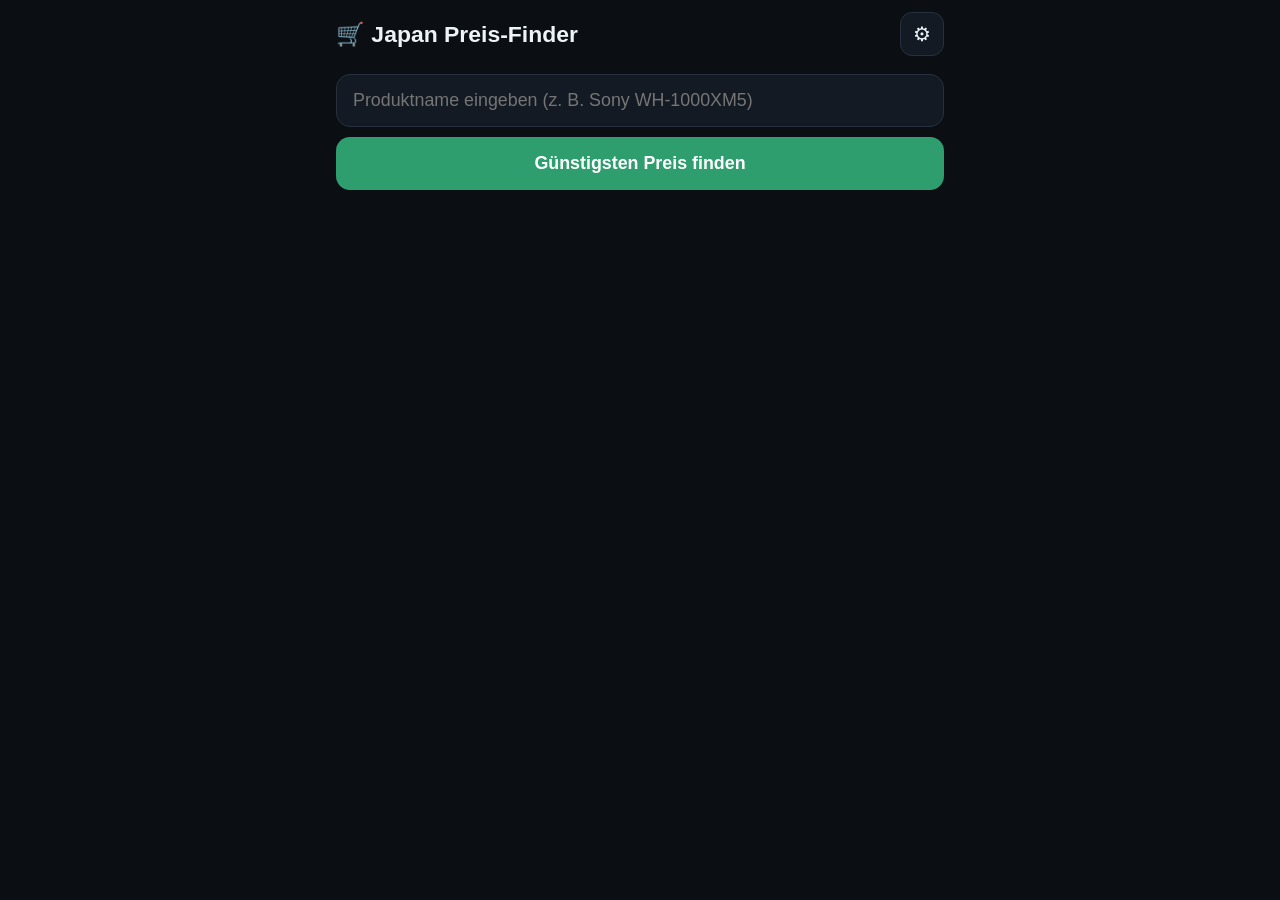
<file: index.html>
<!DOCTYPE html>
<html lang="de">
<head>
<meta charset="UTF-8">
<meta name="viewport" content="width=device-width, initial-scale=1, viewport-fit=cover">
<meta name="mobile-web-app-capable" content="yes">
<meta name="apple-mobile-web-app-capable" content="yes">
<meta name="apple-mobile-web-app-status-bar-style" content="black-translucent">
<meta name="theme-color" content="#0b0f14">
<title>Japan Preis-Finder</title>
<link rel="stylesheet" href="style.css">
</head>
<body>
<div id="app">

  <header>
    <h1>🛒 Japan Preis-Finder</h1>
    <button id="settingsBtn" aria-label="Einstellungen" class="iconBtn">⚙</button>
  </header>

  <main>
    <form id="searchForm" autocomplete="off">
      <input id="query" type="search" inputmode="search"
             placeholder="Produktname eingeben (z. B. Sony WH-1000XM5)"
             aria-label="Produktname" />
      <button id="searchBtn" type="submit">Günstigsten Preis finden</button>
    </form>

    <p id="terms" class="terms hidden"></p>

    <div id="status" class="status hidden"></div>

    <!-- Automatischer Rakuten-Bestpreis -->
    <section id="bestBox" class="bestBox hidden">
      <div class="bestLabel">Günstigster automatischer Treffer · Rakuten</div>
      <a id="bestLink" class="bestCard" href="#" target="_blank" rel="noopener">
        <img id="bestImg" class="bestImg" alt="" />
        <div class="bestInfo">
          <div id="bestName" class="bestName"></div>
          <div id="bestShop" class="bestShop"></div>
          <div id="bestPrice" class="bestPrice"></div>
          <span class="bestBuy">Jetzt kaufen ›</span>
        </div>
      </a>
    </section>

    <!-- Shop-Direktlinks (günstigstes zuerst) -->
    <section id="shopLinks" class="shopLinks hidden">
      <div class="shopLinksLabel">Bei den Shops nachsehen (nach Preis sortiert):</div>
      <a id="linkRakuten" class="shopBtn rakuten" href="#" target="_blank" rel="noopener">
        <span class="shopName">Rakuten</span>
        <span class="shopHint">günstigstes zuerst ›</span>
      </a>
      <a id="linkAmazon" class="shopBtn amazon" href="#" target="_blank" rel="noopener">
        <span class="shopName">Amazon.co.jp</span>
        <span class="shopHint">günstigstes zuerst ›</span>
      </a>
      <a id="linkKakaku" class="shopBtn kakaku" href="#" target="_blank" rel="noopener">
        <span class="shopName">Kakaku.com</span>
        <span class="shopHint">günstigstes zuerst ›</span>
      </a>
    </section>
  </main>

  <!-- Einstellungen -->
  <div id="settingsPanel" class="settingsPanel hidden">
    <div class="settingsInner">
      <h2>Einstellungen</h2>
      <label class="fieldLabel" for="rakutenId">Rakuten App-ID (kostenlos, optional)</label>
      <input id="rakutenId" type="text" placeholder="z. B. 1012345678901234567" />
      <p class="hint">
        Ohne App-ID funktionieren die Shop-Links unten weiterhin. <strong>Mit</strong>
        App-ID zeigt das Tool oben zusätzlich automatisch den günstigsten
        Rakuten-Preis + Kauflink an.
        <br><br>
        So bekommst du sie in ~1&nbsp;Minute:
        <a href="https://webservice.rakuten.co.jp/app/create" target="_blank" rel="noopener">webservice.rakuten.co.jp</a>
        → kostenlos anmelden → „アプリID/デベロッパーID“ kopieren → hier einfügen.
      </p>
      <div class="settingsButtons">
        <button id="saveSettings" type="button">Speichern</button>
        <button id="closeSettings" type="button" class="secondary">Schließen</button>
      </div>
    </div>
  </div>

</div>
<script src="app.js"></script>
</body>
</html>
</file>
<file: style.css>
:root {
  color-scheme: dark;
  --bg: #0b0f14;
  --panel: #131a23;
  --panel2: #1b2531;
  --text: #eef3f8;
  --muted: #93a2b3;
  --accent: #2f9e6f;
  --accent2: #38b884;
  --rakuten: #bf0000;
  --amazon: #ff9900;
  --kakaku: #005bac;
  --border: #26313d;
}

* { box-sizing: border-box; -webkit-tap-highlight-color: transparent; }

html, body {
  margin: 0;
  padding: 0;
  background: var(--bg);
  color: var(--text);
  font-family: -apple-system, BlinkMacSystemFont, "Segoe UI", Roboto, sans-serif;
  font-size: 17px;
  line-height: 1.4;
}

#app {
  max-width: 640px;
  margin: 0 auto;
  padding: calc(env(safe-area-inset-top) + 12px) 16px
           calc(env(safe-area-inset-bottom) + 24px);
}

header {
  display: flex;
  align-items: center;
  justify-content: space-between;
  gap: 12px;
  margin-bottom: 18px;
}

h1 { font-size: 1.35rem; margin: 0; }

.iconBtn {
  background: var(--panel);
  border: 1px solid var(--border);
  color: var(--text);
  font-size: 1.2rem;
  width: 44px;
  height: 44px;
  border-radius: 12px;
  cursor: pointer;
}

/* Suche */
#searchForm { display: flex; flex-direction: column; gap: 10px; }

#query {
  width: 100%;
  padding: 15px 16px;
  font-size: 1.05rem;
  background: var(--panel);
  border: 1px solid var(--border);
  border-radius: 14px;
  color: var(--text);
}
#query:focus { outline: 2px solid var(--accent); border-color: var(--accent); }

#searchBtn {
  padding: 16px;
  font-size: 1.05rem;
  font-weight: 700;
  background: var(--accent);
  color: #fff;
  border: none;
  border-radius: 14px;
  cursor: pointer;
}
#searchBtn:active { background: var(--accent2); }
#searchBtn:disabled { opacity: .6; }

.terms {
  color: var(--muted);
  font-size: .9rem;
  margin: 14px 2px 0;
}

.status {
  margin-top: 18px;
  padding: 14px 16px;
  background: var(--panel);
  border: 1px solid var(--border);
  border-radius: 12px;
  color: var(--muted);
}
.status.error { color: #ffb4b4; border-color: #5a2b2b; }

/* Rakuten Bestpreis-Karte */
.bestBox { margin-top: 20px; }
.bestLabel {
  font-size: .8rem;
  text-transform: uppercase;
  letter-spacing: .04em;
  color: var(--muted);
  margin-bottom: 8px;
}
.bestCard {
  display: flex;
  gap: 14px;
  padding: 14px;
  background: var(--panel);
  border: 1px solid var(--accent);
  border-radius: 16px;
  text-decoration: none;
  color: var(--text);
}
.bestImg {
  width: 84px;
  height: 84px;
  object-fit: contain;
  background: #fff;
  border-radius: 10px;
  flex-shrink: 0;
}
.bestImg[src=""], .bestImg:not([src]) { display: none; }
.bestInfo { display: flex; flex-direction: column; gap: 3px; min-width: 0; }
.bestName {
  font-weight: 600;
  font-size: .98rem;
  display: -webkit-box;
  -webkit-line-clamp: 2;
  -webkit-box-orient: vertical;
  overflow: hidden;
}
.bestShop { color: var(--muted); font-size: .85rem; }
.bestPrice { font-size: 1.5rem; font-weight: 800; color: var(--accent2); margin-top: 2px; }
.bestBuy { color: var(--accent2); font-weight: 700; font-size: .9rem; margin-top: 4px; }

/* Shop-Links */
.shopLinks { margin-top: 22px; display: flex; flex-direction: column; gap: 10px; }
.shopLinksLabel { color: var(--muted); font-size: .9rem; margin-bottom: 2px; }
.shopBtn {
  display: flex;
  align-items: center;
  justify-content: space-between;
  padding: 16px 18px;
  background: var(--panel2);
  border: 1px solid var(--border);
  border-radius: 14px;
  text-decoration: none;
  color: var(--text);
  border-left: 5px solid var(--border);
}
.shopBtn.rakuten { border-left-color: var(--rakuten); }
.shopBtn.amazon  { border-left-color: var(--amazon); }
.shopBtn.kakaku  { border-left-color: var(--kakaku); }
.shopName { font-weight: 700; }
.shopHint { color: var(--muted); font-size: .85rem; }

/* Einstellungen */
.settingsPanel {
  position: fixed;
  inset: 0;
  background: rgba(0,0,0,.6);
  display: flex;
  align-items: flex-end;
  justify-content: center;
  z-index: 50;
}
.settingsInner {
  width: 100%;
  max-width: 640px;
  background: var(--panel);
  border-top-left-radius: 20px;
  border-top-right-radius: 20px;
  padding: 22px 18px calc(env(safe-area-inset-bottom) + 22px);
  border: 1px solid var(--border);
}
.settingsInner h2 { margin: 0 0 14px; font-size: 1.15rem; }
.fieldLabel { display: block; font-size: .9rem; color: var(--muted); margin-bottom: 6px; }
#rakutenId {
  width: 100%;
  padding: 13px 14px;
  background: var(--panel2);
  border: 1px solid var(--border);
  border-radius: 12px;
  color: var(--text);
  font-size: 1rem;
}
.hint { color: var(--muted); font-size: .85rem; margin: 12px 0 18px; }
.hint a { color: var(--accent2); }
.settingsButtons { display: flex; gap: 10px; }
.settingsButtons button {
  flex: 1;
  padding: 14px;
  border-radius: 12px;
  border: none;
  font-size: 1rem;
  font-weight: 700;
  background: var(--accent);
  color: #fff;
  cursor: pointer;
}
.settingsButtons .secondary { background: var(--panel2); color: var(--text); border: 1px solid var(--border); }

.hidden { display: none !important; }
</file>
<file: preise/style.css>
:root {
  color-scheme: dark;
  --bg: #0b0f14;
  --panel: #131a23;
  --panel2: #1b2531;
  --text: #eef3f8;
  --muted: #93a2b3;
  --accent: #2f9e6f;
  --accent2: #38b884;
  --rakuten: #bf0000;
  --amazon: #ff9900;
  --kakaku: #005bac;
  --border: #26313d;
}

* { box-sizing: border-box; -webkit-tap-highlight-color: transparent; }

html, body {
  margin: 0;
  padding: 0;
  background: var(--bg);
  color: var(--text);
  font-family: -apple-system, BlinkMacSystemFont, "Segoe UI", Roboto, sans-serif;
  font-size: 17px;
  line-height: 1.4;
}

#app {
  max-width: 640px;
  margin: 0 auto;
  padding: calc(env(safe-area-inset-top) + 12px) 16px
           calc(env(safe-area-inset-bottom) + 24px);
}

header {
  display: flex;
  align-items: center;
  justify-content: space-between;
  gap: 12px;
  margin-bottom: 18px;
}

h1 { font-size: 1.35rem; margin: 0; }

.iconBtn {
  background: var(--panel);
  border: 1px solid var(--border);
  color: var(--text);
  font-size: 1.2rem;
  width: 44px;
  height: 44px;
  border-radius: 12px;
  cursor: pointer;
}

/* Suche */
#searchForm { display: flex; flex-direction: column; gap: 10px; }

#query {
  width: 100%;
  padding: 15px 16px;
  font-size: 1.05rem;
  background: var(--panel);
  border: 1px solid var(--border);
  border-radius: 14px;
  color: var(--text);
}
#query:focus { outline: 2px solid var(--accent); border-color: var(--accent); }

#searchBtn {
  padding: 16px;
  font-size: 1.05rem;
  font-weight: 700;
  background: var(--accent);
  color: #fff;
  border: none;
  border-radius: 14px;
  cursor: pointer;
}
#searchBtn:active { background: var(--accent2); }
#searchBtn:disabled { opacity: .6; }

.terms {
  color: var(--muted);
  font-size: .9rem;
  margin: 14px 2px 0;
}

.status {
  margin-top: 18px;
  padding: 14px 16px;
  background: var(--panel);
  border: 1px solid var(--border);
  border-radius: 12px;
  color: var(--muted);
}
.status.error { color: #ffb4b4; border-color: #5a2b2b; }

/* Rakuten Bestpreis-Karte */
.bestBox { margin-top: 20px; }
.bestLabel {
  font-size: .8rem;
  text-transform: uppercase;
  letter-spacing: .04em;
  color: var(--muted);
  margin-bottom: 8px;
}
.bestCard {
  display: flex;
  gap: 14px;
  padding: 14px;
  background: var(--panel);
  border: 1px solid var(--accent);
  border-radius: 16px;
  text-decoration: none;
  color: var(--text);
}
.bestImg {
  width: 84px;
  height: 84px;
  object-fit: contain;
  background: #fff;
  border-radius: 10px;
  flex-shrink: 0;
}
.bestImg[src=""], .bestImg:not([src]) { display: none; }
.bestInfo { display: flex; flex-direction: column; gap: 3px; min-width: 0; }
.bestName {
  font-weight: 600;
  font-size: .98rem;
  display: -webkit-box;
  -webkit-line-clamp: 2;
  -webkit-box-orient: vertical;
  overflow: hidden;
}
.bestShop { color: var(--muted); font-size: .85rem; }
.bestPrice { font-size: 1.5rem; font-weight: 800; color: var(--accent2); margin-top: 2px; }
.bestBuy { color: var(--accent2); font-weight: 700; font-size: .9rem; margin-top: 4px; }

/* Weitere Treffer */
.moreResults { margin-top: 16px; }
.moreLabel { color: var(--muted); font-size: .85rem; margin-bottom: 8px; }
#moreList { display: flex; flex-direction: column; gap: 8px; }
.moreRow {
  display: flex;
  gap: 12px;
  align-items: center;
  padding: 10px 12px;
  background: var(--panel);
  border: 1px solid var(--border);
  border-radius: 12px;
  text-decoration: none;
  color: var(--text);
}
.moreImg {
  width: 48px; height: 48px;
  object-fit: contain;
  background: #fff;
  border-radius: 8px;
  flex-shrink: 0;
}
.moreInfo { min-width: 0; }
.moreName {
  font-size: .9rem;
  display: -webkit-box;
  -webkit-line-clamp: 2;
  -webkit-box-orient: vertical;
  overflow: hidden;
}
.morePrice { color: var(--accent2); font-weight: 700; font-size: .9rem; margin-top: 2px; }

/* Shop-Links */
.shopLinks { margin-top: 22px; display: flex; flex-direction: column; gap: 10px; }
.shopLinksLabel { color: var(--muted); font-size: .9rem; margin-bottom: 2px; }
.shopBtn {
  display: flex;
  align-items: center;
  justify-content: space-between;
  padding: 16px 18px;
  background: var(--panel2);
  border: 1px solid var(--border);
  border-radius: 14px;
  text-decoration: none;
  color: var(--text);
  border-left: 5px solid var(--border);
}
.shopBtn.rakuten { border-left-color: var(--rakuten); }
.shopBtn.amazon  { border-left-color: var(--amazon); }
.shopBtn.kakaku  { border-left-color: var(--kakaku); }
.shopBtn.melonpanda { border-left-color: #4caf50; }
.shopBtn.nunibar    { border-left-color: #9c6ade; }
.shopName { font-weight: 700; }
.shopHint { color: var(--muted); font-size: .85rem; }

/* Einstellungen */
.settingsPanel {
  position: fixed;
  inset: 0;
  background: rgba(0,0,0,.6);
  display: flex;
  align-items: flex-end;
  justify-content: center;
  z-index: 50;
}
.settingsInner {
  width: 100%;
  max-width: 640px;
  background: var(--panel);
  border-top-left-radius: 20px;
  border-top-right-radius: 20px;
  padding: 22px 18px calc(env(safe-area-inset-bottom) + 22px);
  border: 1px solid var(--border);
}
.settingsInner h2 { margin: 0 0 14px; font-size: 1.15rem; }
.fieldLabel { display: block; font-size: .9rem; color: var(--muted); margin-bottom: 6px; }
#rakutenId {
  width: 100%;
  padding: 13px 14px;
  background: var(--panel2);
  border: 1px solid var(--border);
  border-radius: 12px;
  color: var(--text);
  font-size: 1rem;
}
.hint { color: var(--muted); font-size: .85rem; margin: 12px 0 18px; }
.hint a { color: var(--accent2); }
.settingsButtons { display: flex; gap: 10px; }
.settingsButtons button {
  flex: 1;
  padding: 14px;
  border-radius: 12px;
  border: none;
  font-size: 1rem;
  font-weight: 700;
  background: var(--accent);
  color: #fff;
  cursor: pointer;
}
.settingsButtons .secondary { background: var(--panel2); color: var(--text); border: 1px solid var(--border); }

.hidden { display: none !important; }
</file>
